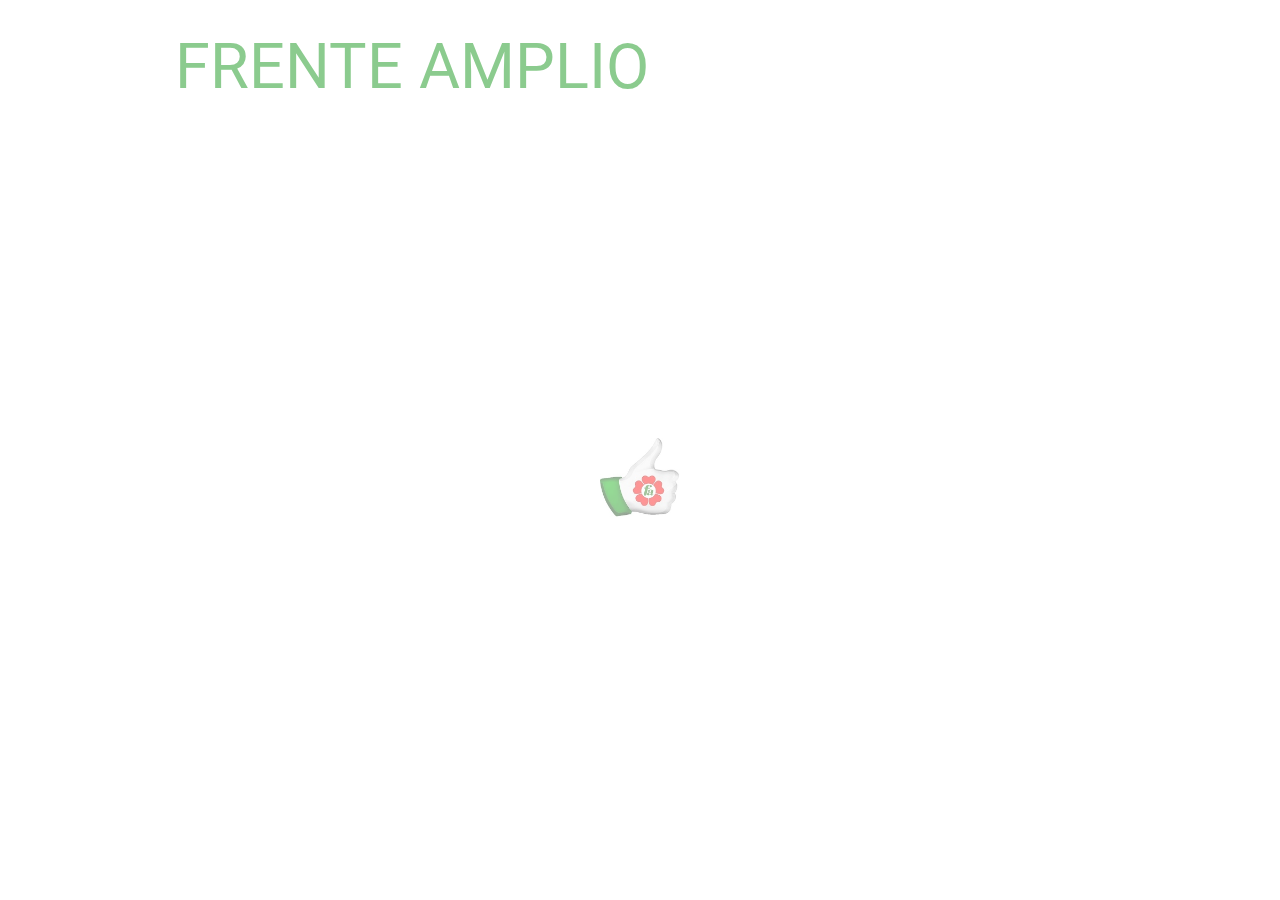
<file: index.html>
<!DOCTYPE html>
<html lang="en">
<head>
    <meta charset="UTF-8">
    <meta name="viewport" content="width=device-width, initial-scale=1.0">
    <meta http-equiv="X-UA-Compatible" content="ie=edge">
    <!-- Enlazamos nuestro framework _materialize_ -->
    <link rel="stylesheet" href="vendors/materialize/css/materialize.min.css">
    <!-- Enlazamos nuestra hoja de estilo css -->
    <link rel="stylesheet" href="css/main.css">
    <!-- Enlazamos nuestro logo -->
    <link rel="shortcut icon" href="assets/logo/logo-sinfondo1.png">
    <title>Frente Amplio</title>
</head>
<body>
  <div class="contenedor">
    <div class="row">
      <div class="s8 l12 m8 center" id="title-sh">
          <h1 class="green-text">FRENTE AMPLIO</h1>
           <H3 class="green-text" >SALCAHUASI</H3>
      </div>
      <div class="col s12 center-align">
         
        <figure class="logo" id="logosplach">
         
          <img src="assets/logo/fa3.png" class="hoverable" id="lg" alt="">
        </figure>
      </div>
    </div>
  </div>
  <!-- Enlazamos la librería Jquery -->
  <script src="vendors/jquery/jquery-3.2.1.min.js"></script>
  <!-- Enlazamos el archivo jquery de materialize -->
  <script src="vendors/materialize/js/materialize.min.js"></script>
  <!-- Enlazamos nuestro archivo JS -->
  <script src="js/app.js"></script>
</body>
</html>
</file>
<file: css/main.css>
* {
    margin: 0;
    padding: 0;
    box-sizing: border-box;
}

.logo {
    margin-top: 35vh;
}

#lg {
    width: 13em;
    display: none;
}
</file>
